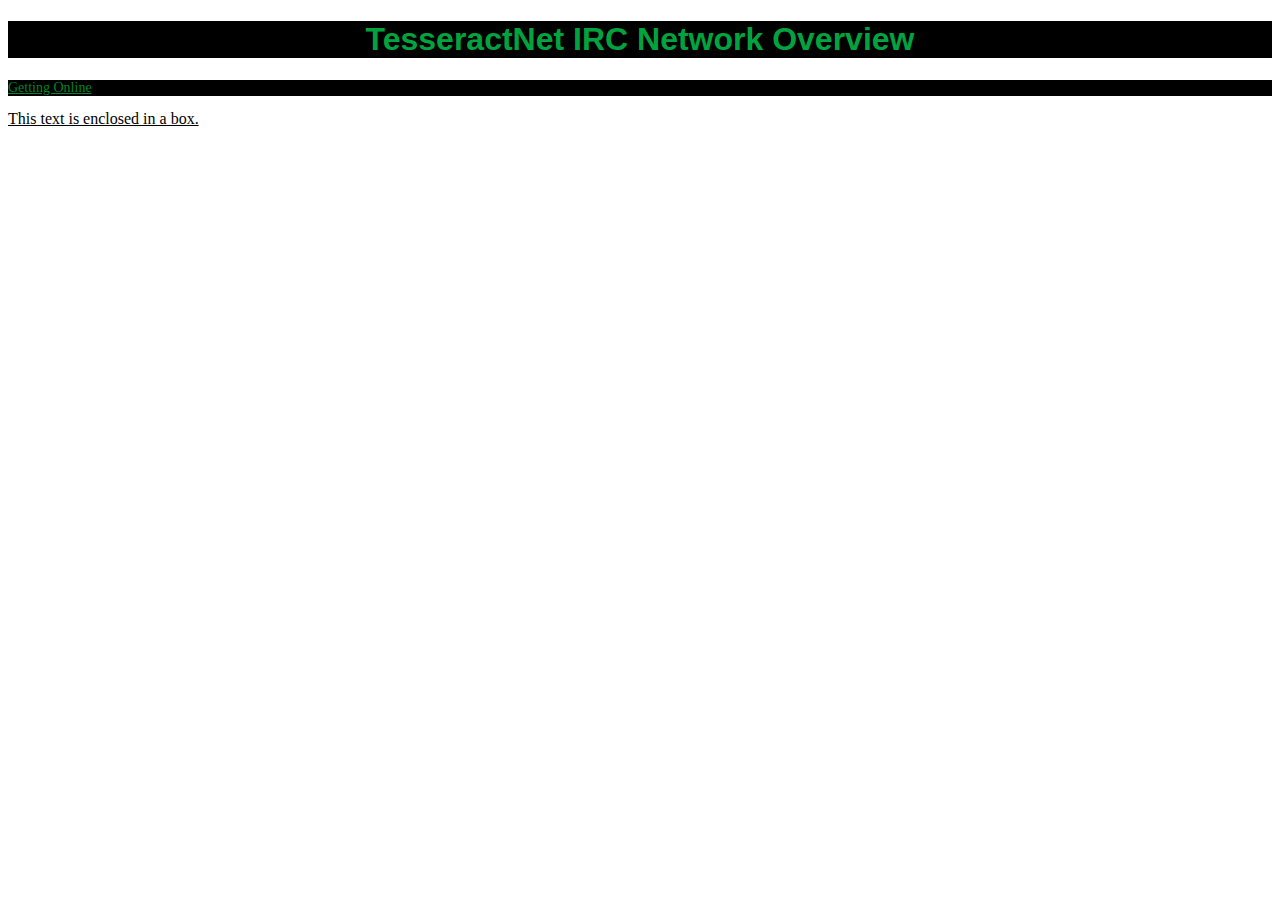
<file: index.html>
<!DOCTYPE html>
<html>
<head>
<!-- HTML Codes by Quackit.com -->
<title>
TesseractNet IRC Network</title>
<meta name="viewport" content="width=device-width, initial-scale=1">
<meta name="keywords" content="IRC, Chat, Bots, Tech">
<meta name="description" content="TesseractNet IRC Network and Services ">
<style>
body {background-color:#ffffff;background-image:url(http://www.solidbackgrounds.com/images/2560x1440/2560x1440-black-solid-color-background.jpg);background-repeat:repeat;background-position:center center;background-attachment:scroll;}
h1{text-align:center;font-family:Arial, sans-serif;color:#00a33e;background-color:#000000;}
p {font-family:Georgia, serif;font-size:14px;font-style:normal;font-weight:normal;color:#00852a;background-color:#000000;}
</style>
</head>
<body>
<h1>TesseractNet IRC Network Overview</h1>
<p><u>Getting Online</p>
<p><div class="boxed">
This text is enclosed in a box.
</div></p> 
<p></p>
</body>
</html>
</file>
